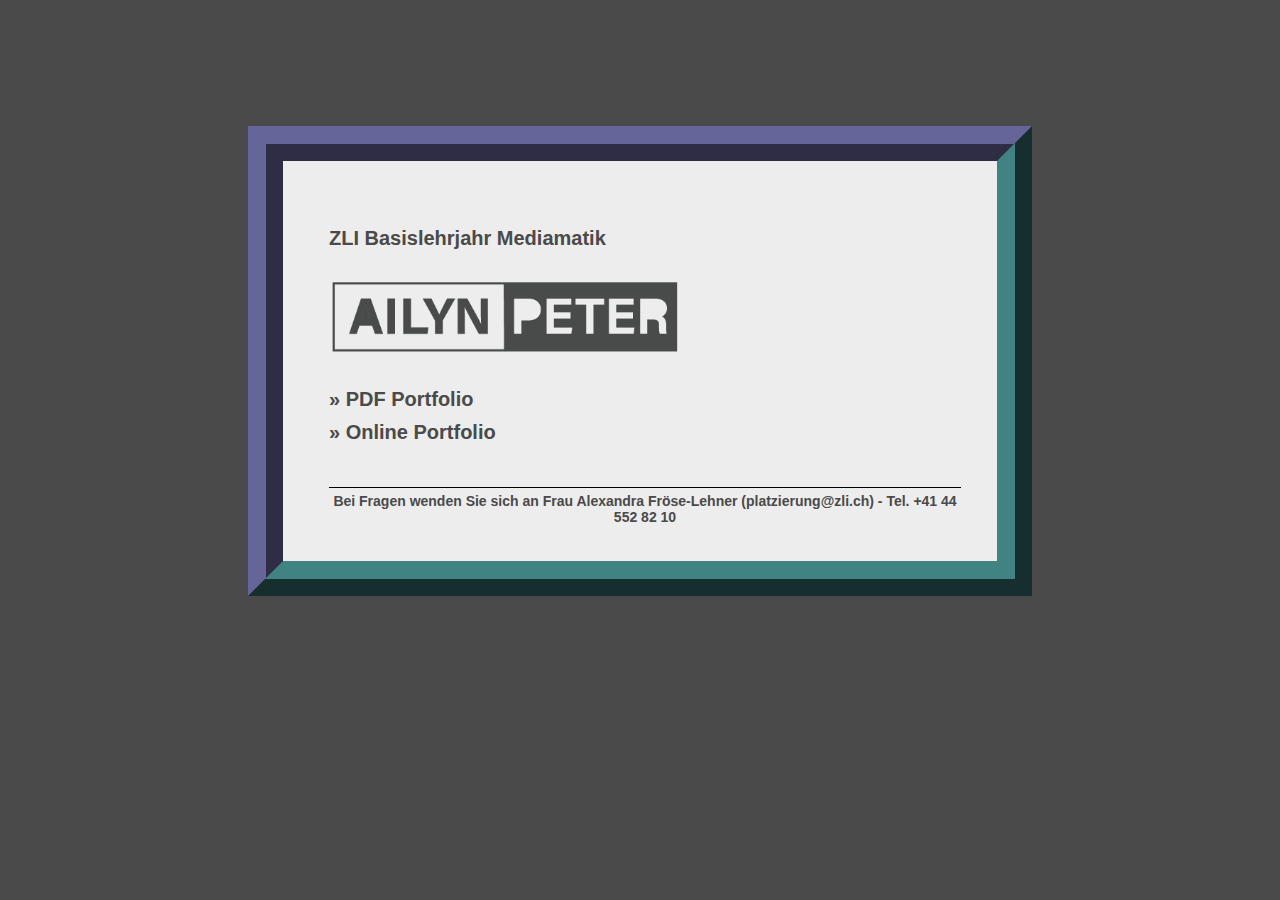
<file: index.html>
<!DOCTYPE html>
<html>

<head>
	<meta charset="UTF-8">
	<style type="text/css">
		* {
			font-family: acumin-pro, sans-serif;
			font-weight: 750;
			font-style: normal;
			color: #4a4a4a;
		}

		@import url("https://use.typekit.net/vxd7vsy.css");

		body {
			background-color: #4a4a4a
		}

		P {
			margin: 0;
			padding: 0 0 0.5em 0;
		}

		P:last-child {
			padding: 0;
		}

		P.footer {
			font-size: 0.7em;
			border-top: 1px solid black;
			padding-top: 5px;
			margin-top: 10px;
			text-align: center;
		}

		A {
			text-decoration: none;
			color: #4a4a4a;
		}

		.c:hover {
			text-decoration: underline;
			color: #418282;
		}

		.b:hover {
			text-decoration: underline;
			color: #666599;
		}

		h1 {
			text-transform: uppercase;
			color: #4a4a4a
		}

		#wrapper {
			background-color: #ededed;
			width: 50%;
			min-width: 600px;
			margin: 10% auto;
			padding: 1.8em;
			padding-left: 2.3em;
			font-size: 1.25em;
			border: 35px ridge #418282;
			border-left-color: #666599;
			border-top-color: #666599;
		}

		img {
			width: 350px;
			margin-bottom: 30px;
		}

		h4 {
			padding: 0;
			margin: 0;
			margin-top: 30px;
			margin-bottom: 30px;
		}
	</style>
	<title>Profile ZLI</title>
	<link rel="icon" type="image/png" href="bilder/favicon.png">
</head>

<body>
	<div id="wrapper">
		<h4>ZLI Basislehrjahr Mediamatik</h4>
		<img src="bilder/bannerlogo/logogrey.png" alt="">

		<p>&raquo; <a class="b" href="print.pdf" target="_blank">PDF Portfolio</a></p>
		<p>&raquo; <a class="c" href="html/home.html" target="_blank">Online Portfolio</a></p>
		<br>
		<p class="footer">Bei Fragen wenden Sie sich an Frau Alexandra Fröse-Lehner (<a href="mailto:platzierung@zli.ch">platzierung@zli.ch</a>) - Tel. +41 44 552 82 10</p>
	</div>
</body>

</html>
</file>
